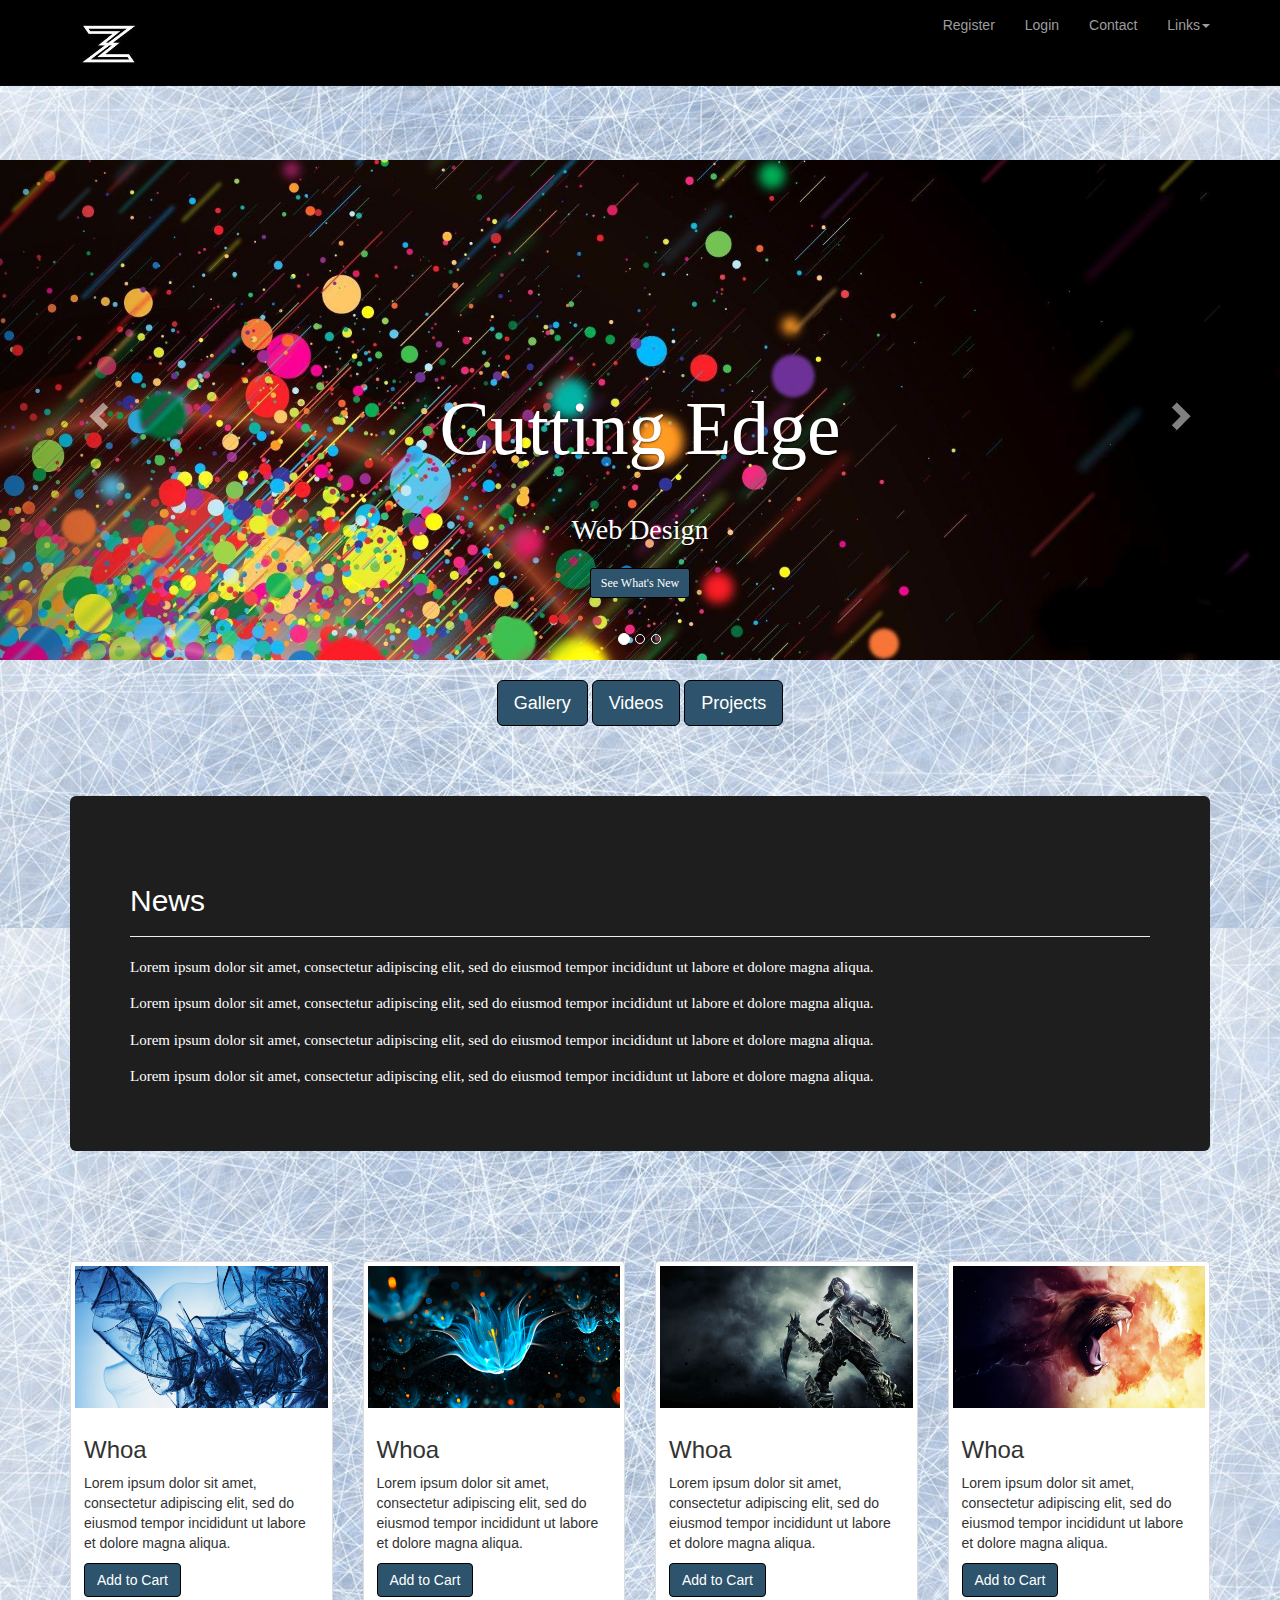
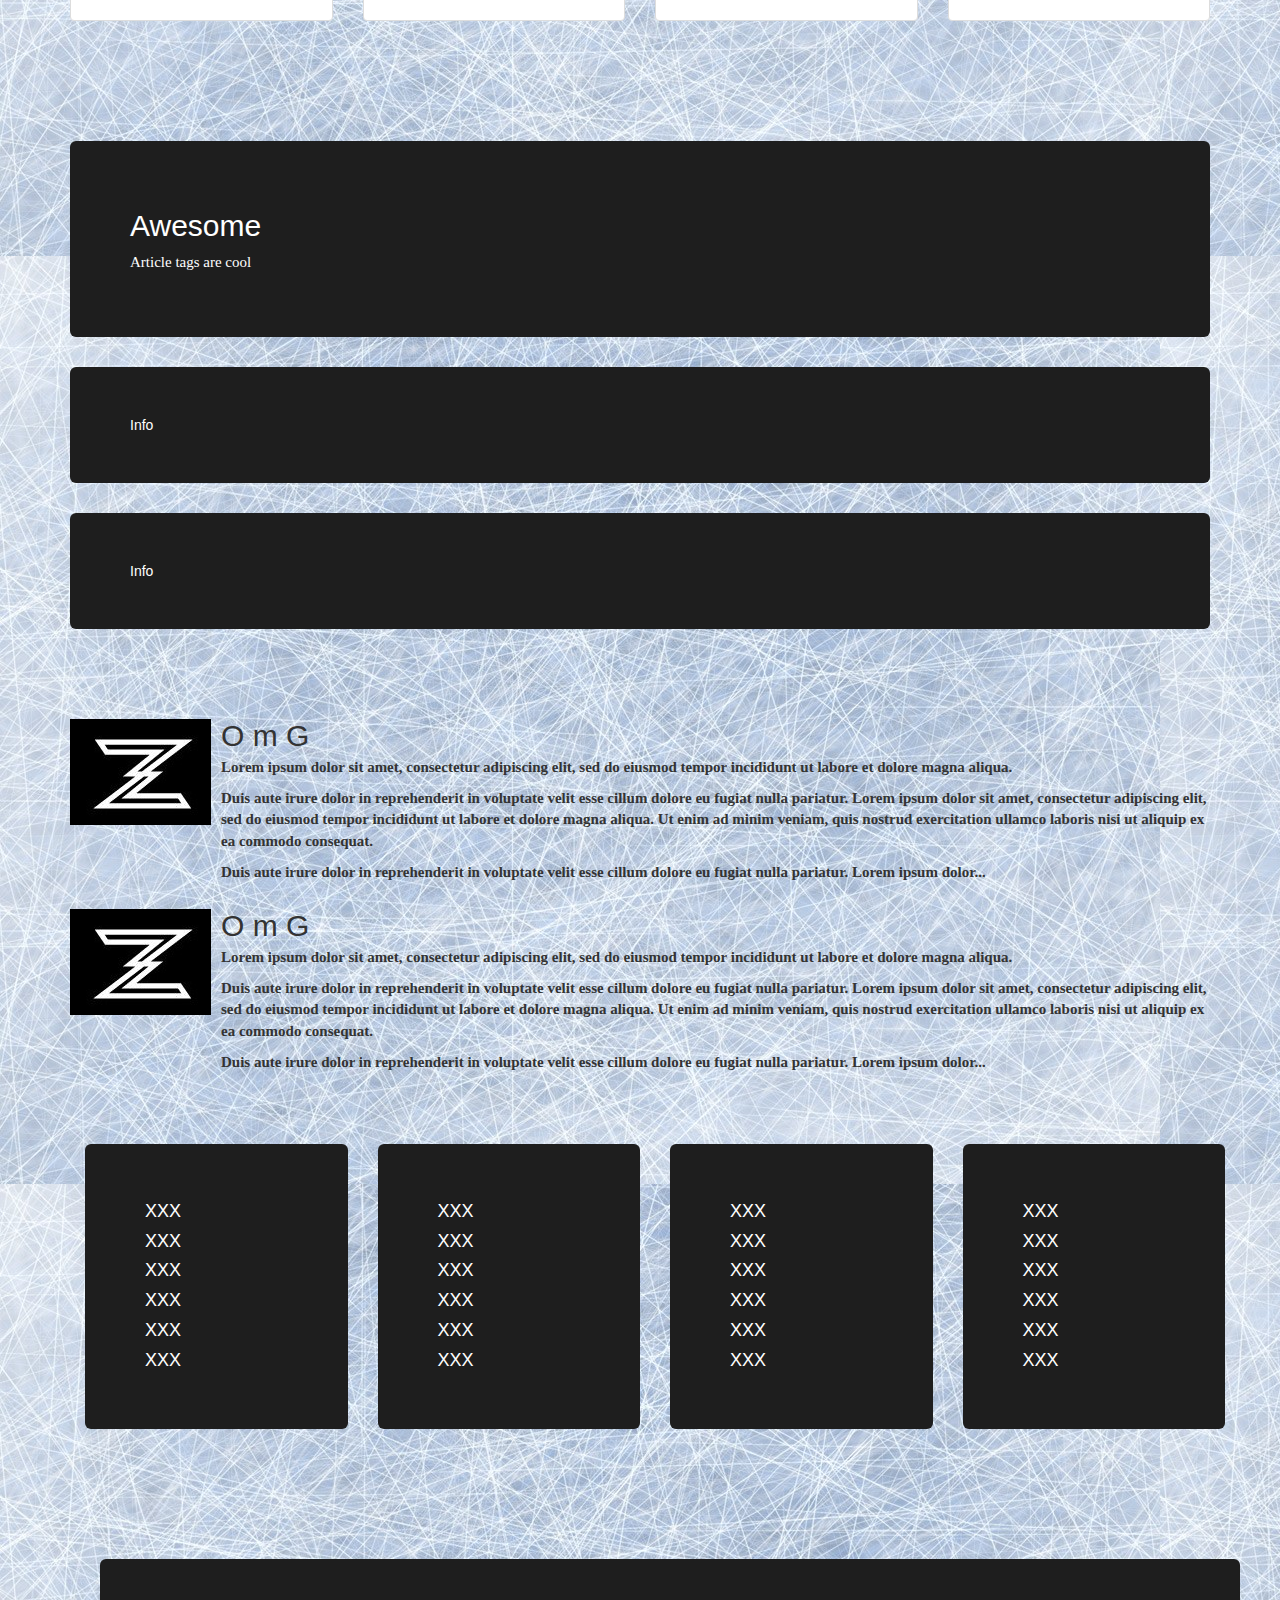
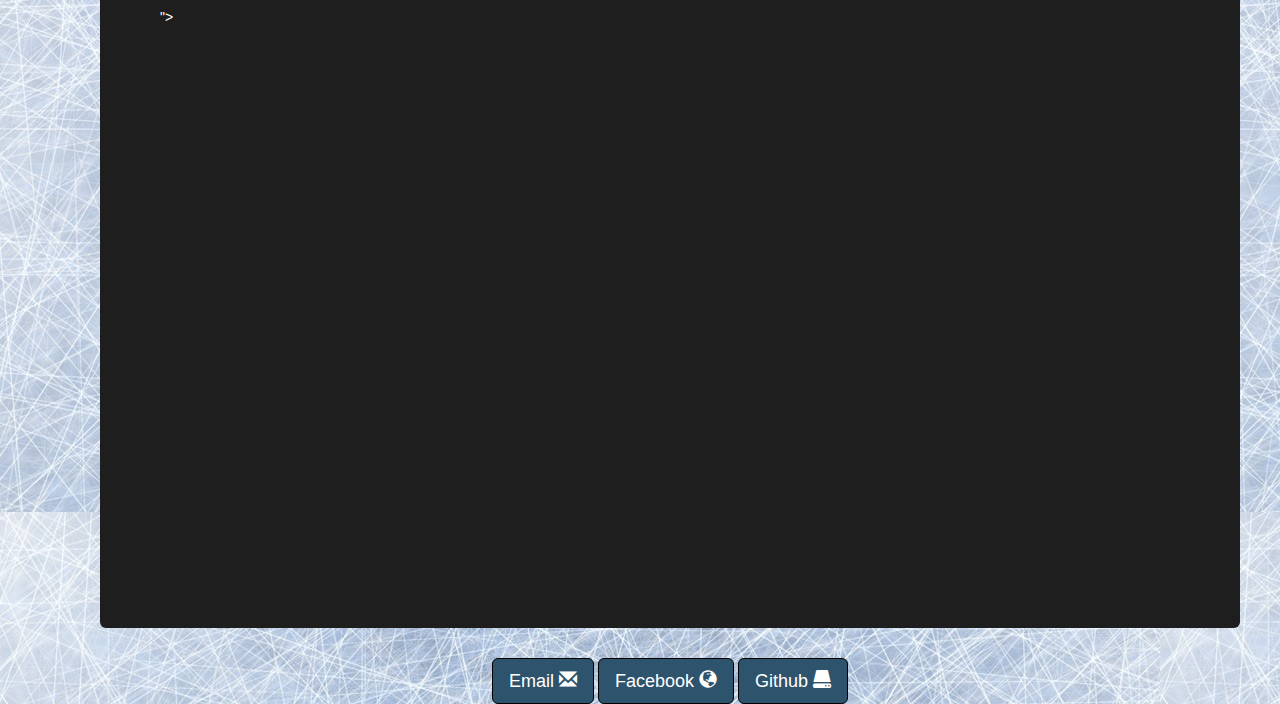
<file: index.html>
<!doctype html>
<html lang="en">
<head>
<meta charset="UTF-8">
    
<meta http-equiv="X-UA-Compatible" content="IE=edge">
<meta name="viewport" content="width = device-width, initial-scale = 1">

<title>Landing Page</title>

<link rel="stylesheet" type="text/css" href="https://maxcdn.bootstrapcdn.com/bootstrap/3.3.7/css/bootstrap.min.css">
<link href="style.css" type="text/css" rel="stylesheet">
    
</head>

<body>

<div>
    <nav class="navbar navbar-inverse navbar-fixed-top">
        <div class="container">
            <div class="navbar-header"><a class="navbar-brand navbar-link" href="#"><span><img src="zig.jpg" id="logo"></span></a>
                <button class="navbar-toggle collapsed" data-toggle="collapse" data-target="#navcol-1"><span class="sr-only">Toggle navigation</span><span class="icon-bar"></span><span class="icon-bar"></span><span class="icon-bar"></span></button>
            </div>
            <div class="collapse navbar-collapse" id="navcol-1">
                <ul class="nav navbar-nav navbar-right">
                    <li role="presentation"><a href="#about">Register</a></li>
                    <li role="presentation"><a href="#portfolio">Login</a></li>
                    <li role="presentation"><a href="#media">Contact</a></li>
                    <li class="dropdown"><a class="dropdown-toggle" data-toggle="dropdown" aria-expanded="false" href="#">Links<span class="caret"></span></a>
                        <ul class="dropdown-menu" role="menu">
                            <li role="presentation"><a href="https://github.com">Github</a></li>
                            <li role="presentation"><a href="https://www.freecodecamp.com">FreeCodeCamp</a></li>
                            <li role="presentation"><a href="https://www.codecademy.com/">Code Academy</a></li>
                        </ul>
                    </li>
                </ul>
            </div>
        </div>
    </nav>
</div><br/><br/><br/><br/><br/><br/><br/><br/>

            
            <div id="theCarousel" class="carousel slide">
                
                    <ol class="carousel-indicators">
                        <li data-target="#theCarousel" data-slide-to="0" class="active"> </li >
                        <li data-target="#theCarousel" data-slide-to="1"> </li>
                        <li data-target="#theCarousel" data-slide-to="2"> </li>
                    </ol > 
                    

                    <div class="carousel-inner" role="listbox">
    
                        <div class="item active" >
                            <div class ="slide1"></div>
                        <div class="carousel-caption">
                            <h1>Cutting Edge</h1>
                            <p>Web Design</p>
                            <p><a href="#" class="btn btn-primary btn-sm">See What's New</a></p>
                        </div>
                    </div>
                
                     <div class="item">
                          <div class="slide2"></div>
                          <div class="carousel-caption">
                              <h1>Cutting Edge</h1>
                              <p>Web Design</p>
                          </div>
                     </div>
                     <div class="item">
                          <div class="slide3"></div>
                          <div class="carousel-caption">
                              <h1>Cutting Edge</h1>
                              <p>Web Design</p>
                          </div>
                     </div>
              
                     <a class="left carousel-control" href="#theCarousel" data-slide="prev">
                         <span class="glyphicon glyphicon-chevron-left"> </span>
                     </a>
                     
                     <a class="right carousel-control" href="#theCarousel" data-slide="next">
                          <span class="glyphicon glyphicon-chevron-right"></span>
                     </a>
            </div></br>
         </div>


            <div class="text-center jumbotron>"
                <p>
                  <a href="#gallery"<button type="button" class="btn btn-lg btn-primary mybutton">Gallery </button></a> <a href="#videos"<button type="button" class="btn btn-lg btn-primary">Videos </button></a> <a href="#projects"<button type="button" class="btn btn-lg btn-primary">Projects </button></a>
                </p>
            </div></br/><br/><br/>


            

<div class="container">
  <div class="jumbotron">
    <div class="page-header">
        <h2>News</h2><a name="projects"></a>
    </div>
    <strong><p>Lorem ipsum dolor sit amet, consectetur adipiscing elit, sed do eiusmod tempor incididunt ut labore et dolore magna aliqua.</p>
    <p>Lorem ipsum dolor sit amet, consectetur adipiscing elit, sed do eiusmod tempor incididunt ut labore et dolore magna aliqua.</p>
    <p>Lorem ipsum dolor sit amet, consectetur adipiscing elit, sed do eiusmod tempor incididunt ut labore et dolore magna aliqua.</p>
    <p>Lorem ipsum dolor sit amet, consectetur adipiscing elit, sed do eiusmod tempor incididunt ut labore et dolore magna aliqua.</p>
  </div></strong>
</div><br/><br/><br/><br/>





<div class="container">
<div class="row">
  <div class="col-lg-3 col-md-3 col-sm-3 col-xs-3">
    <div class="thumbnail">
      <img src="4.jpg" alt="Art" class="images">
      <div class="caption">
        <h3>Whoa</h3>
        <p>Lorem ipsum dolor sit amet, consectetur adipiscing elit, sed do eiusmod tempor incididunt ut labore et dolore magna aliqua.</p>
        <p><a href="#" class="btn btn-primary" role="button">Add to Cart</a></p>
      </div>
      </div>
  </div>
  <div class="col-lg-3 col-md-3 col-sm-3 col-xs-3">
    <div class="thumbnail">
      <img src="5.jpg" alt="Art">
      <div class="caption">
        <h3>Whoa</h3>
        <p>Lorem ipsum dolor sit amet, consectetur adipiscing elit, sed do eiusmod tempor incididunt ut labore et dolore magna aliqua.</p>
        <p><a href="#" class="btn btn-primary" role="button">Add to Cart</a></p>
      </div>
    </div>
  </div>
  <div class="col-lg-3 col-md-3 col-sm-3 col-xs-3">
    <div class="thumbnail">
      <img src="7.jpg" alt="Art">
      <div class="caption">
        <h3>Whoa</h3>
        <p>Lorem ipsum dolor sit amet, consectetur adipiscing elit, sed do eiusmod tempor incididunt ut labore et dolore magna aliqua.</p>
        <p><a href="#" class="btn btn-primary" role="button">Add to Cart</a></p>
      </div>
    </div>
  </div>
  <div class="col-lg-3 col-md-3 col-sm-3 col-xs-3">
    <div class="thumbnail">
      <img src="6.jpg" alt="Art">
      <div class="caption">
        <h3>Whoa</h3>
        <p>Lorem ipsum dolor sit amet, consectetur adipiscing elit, sed do eiusmod tempor incididunt ut labore et dolore magna aliqua.</p>
        <p><a href="#" class="btn btn-primary" role="button">Add to Cart</a></p>
      </div>
    </div>
  </div>
</div>
</div><br/><br/><br/><br/><br/>






<div class="container"><a name="gallery"></a>
  <div class="row">
    <div class="col-lg-12 col-md-12 col-sm-12 col-xs-12">
      <div class="jumbotron"><article><h2>Awesome</h2><p>Article tags are cool</p></article></div>
   </div>
  </div>
</div>
<div class="container">
  <div class="row">
    <div class="col-lg-12 col-md-12 col-sm-12 col-xs-12">
      <div class="jumbotron">Info</div>
   </div>
  </div>
</div>
<div class="container">
  <div class="row">
    <div class="col-lg-12 col-md-12 col-sm-12 col-xs-12">
      <div class="jumbotron">Info</div>
   </div>
  </div>
</div><br/><br/><br/>



<div class="container">
  <div class="media">
     <div class="media-left media-top">
        <a href="#">
          <img class="media-object" src="zig.jpg" alt="Zig">
    </a>
  </div>
  <div class="media-body">
    <strong><h4 class="media-heading">O m G</h4>
    <p>Lorem ipsum dolor sit amet, consectetur adipiscing elit, sed do eiusmod tempor incididunt ut labore et dolore magna aliqua.</p>
    <p>Duis aute irure dolor in reprehenderit in voluptate velit esse cillum dolore eu fugiat nulla pariatur. Lorem ipsum dolor sit amet, consectetur adipiscing elit, sed do eiusmod tempor incididunt ut labore et dolore magna aliqua. Ut enim ad minim veniam, quis nostrud exercitation ullamco laboris nisi ut aliquip ex ea commodo consequat. </p>
    <p>Duis aute irure dolor in reprehenderit in voluptate velit esse cillum dolore eu fugiat nulla pariatur. Lorem ipsum dolor...</p>
  </div></strong>
</div>
 
<div class="media">
  <div class="media-left media-top">
    <a href="#">
      <img class="media-object" src="zig.jpg" alt="Zig">
    </a>
  </div>
  <div class="media-body">
    <strong><h4 class="media-heading">O m G</h4>
    <p>Lorem ipsum dolor sit amet, consectetur adipiscing elit, sed do eiusmod tempor incididunt ut labore et dolore magna aliqua.</p>
    <p>Duis aute irure dolor in reprehenderit in voluptate velit esse cillum dolore eu fugiat nulla pariatur. Lorem ipsum dolor sit amet, consectetur adipiscing elit, sed do eiusmod tempor incididunt ut labore et dolore magna aliqua. Ut enim ad minim veniam, quis nostrud exercitation ullamco laboris nisi ut aliquip ex ea commodo consequat. </p>
    <p>Duis aute irure dolor in reprehenderit in voluptate velit esse cillum dolore eu fugiat nulla pariatur. Lorem ipsum dolor...</p>
  </div></strong>
</div><br/><br/><br/>




<div class="container">
    <div class="row">
        <div class="col-lg-3 col-md-3 col-sm-6 col-xs-12">
            <div class="jumbotron">
            <h4> XXX </h4>
            <h4> XXX </h4>
            <h4> XXX </h4>
            <h4> XXX </h4>
            <h4> XXX </h4>
            <h4> XXX </h4>
        </div>
    </div>
       <div class="col-lg-3 col-md-3 col-sm-6 col-xs-12">
            <div class="jumbotron">
            <h4> XXX </h4>
            <h4> XXX </h4>
            <h4> XXX </h4>
            <h4> XXX </h4>
            <h4> XXX </h4>
            <h4> XXX </h4>
        </div>
    </div>
        <div class="col-lg-3 col-md-3 col-sm-6 col-xs-12">
            <div class="jumbotron">
            <h4> XXX </h4>
            <h4> XXX </h4>
            <h4> XXX </h4>
            <h4> XXX </h4>
            <h4> XXX </h4>
            <h4> XXX </h4>
        </div>
    </div>
    <div class="col-lg-3 col-md-3 col-sm-6 col-xs-12">
            <div class="jumbotron">
            <h4> XXX </h4>
            <h4> XXX </h4>
            <h4> XXX </h4>
            <h4> XXX </h4>
            <h4> XXX </h4>
            <h4> XXX </h4>
        </div>
    </div>
</div><br/><br/><br/><br/><br/>
    
    
    
    
    
    <div class="container">
      <div class="jumbotron"><a name="videos"></a>
        <div class="embed-responsive embed-responsive-16by9">
        <iframe class="embed-responsive-item" iframe width="854" height="480" src="https://www.youtube.com/embed/Nm4Suf9B6xI" frameborder="0" allowfullscreen></iframe>"></iframe>
        </div>
    </div>
  </div>
    
       <div id="footer">
        <div class="container">
           <div class="text-center center-block">
             
             <a href="https://www.gmail.com" class="btn btn-primary btn-lg">Email <span class="glyphicon glyphicon-envelope"></span></a>
             <a href="https://www.facebook.com" class="btn btn-primary btn-lg">Facebook <span class="glyphicon glyphicon-globe"></span></a>
             <a href="https://www.github.com" class="btn btn-primary btn-lg">Github <span class="glyphicon glyphicon-hdd"></span></a>
             
	            
</div>
    </div>
  </div>
    
    
<script src="https://ajax.googleapis.com/ajax/libs/jquery/3.2.0/jquery.min.js"></script>
<script src="https://maxcdn.bootstrapcdn.com/bootstrap/3.3.7/js/bootstrap.min.js"></script>
</body>
</file>
<file: style.css>
.media-heading {
  font-size: 30px;
}
.media-body p{
  font-size: 15px;
  font-family: Tahoma;
}
body {
  background-image: url("background.jpg");
}
.video {
  background-color: black;
}.jumbotron {
  background-color: #1e1e1e;
  
  color: white;
 
}
.jumbotron p{
   font-size: 15px;
   font-family: Tahoma;
}
.images {
  width: auto;
  height: 20px;
}

.navbar {
    padding-bottom: 35px;
    background-color: black;
    
}

#logo {
    width: 75px;
}

.slide1{
  background-image: url('1.jpg');
  height: 500px;
  background-repeat: no-repeat;
  background-position: center;
  background-size: cover;
}
.slide2{
  background-image: url('2.jpg');
  height: 500px;
  background-repeat: no-repeat;
  background-position: center;
  background-size: cover;
}
.slide3{
  background-image: url('3.jpg');
  height: 500px;
  background-repeat: no-repeat;
  background-position: center;
  background-size: cover;
}
.carousel-caption h1{
  font-size: 5.4em;
  padding-bottom: .4em;
  font-family: Impact;
}
.carousel-caption p{
  font-size: 2em;
  font-family: Tahoma;
}

.btn-primary {
  background-color: #2E536C;
  border-width: 1.5px;
  border-color: black;
  border-style: solid;
}
</file>
